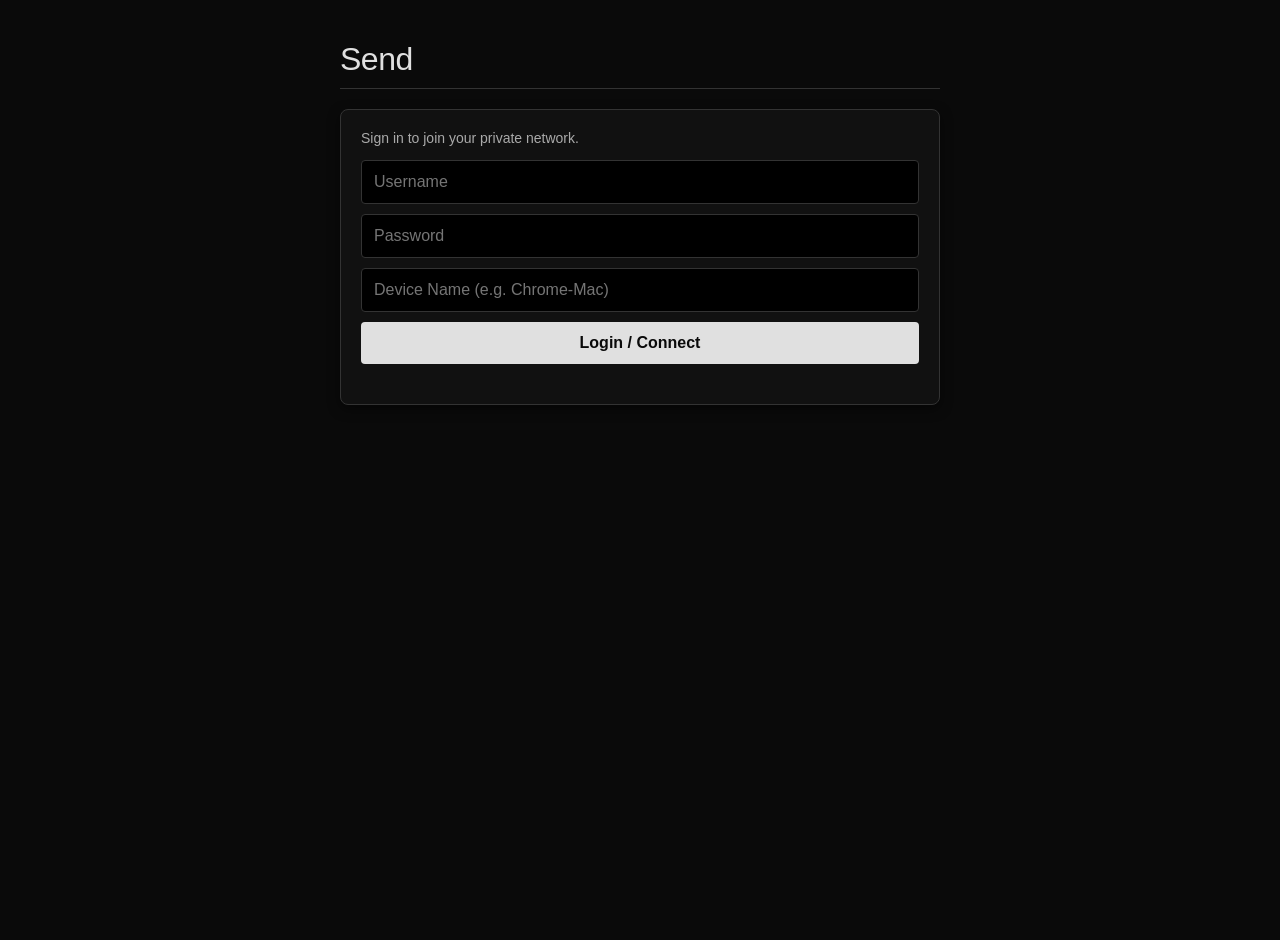
<file: Client/Web/index.html>
<!DOCTYPE html>
<html lang="en">
<head>
    <meta charset="UTF-8">
    <meta name="viewport" content="width=device-width, initial-scale=1.0">
    <title>Send Web</title>
    <style>
        :root { --bg: #0a0a0a; --fg: #e0e0e0; --accent: #ffffff; --border: #333; }
        body { font-family: -apple-system, BlinkMacSystemFont, "Segoe UI", Roboto, Helvetica, Arial, sans-serif; background: var(--bg); color: var(--fg); margin: 0; padding: 20px; display: flex; flex-direction: column; align-items: center; min-height: 100vh; }
        .container { width: 100%; max-width: 600px; }
        h1 { font-weight: 400; letter-spacing: -0.5px; border-bottom: 1px solid var(--border); padding-bottom: 10px; margin-bottom: 20px; }
        .card { background: #111; border: 1px solid var(--border); border-radius: 8px; padding: 20px; margin-bottom: 20px; box-shadow: 0 4px 12px rgba(0,0,0,0.5); }
        input, button { padding: 12px; font-size: 16px; border-radius: 4px; border: 1px solid var(--border); background: #000; color: var(--fg); margin-bottom: 10px; width: 100%; box-sizing: border-box; }
        input:focus { outline: none; border-color: var(--accent); }
        button { background: var(--fg); color: var(--bg); font-weight: 600; cursor: pointer; transition: 0.2s; border: none; }
        button:hover { background: #fff; transform: translateY(-1px); }
        .hidden { display: none !important; }
        .device-item { padding: 15px; border: 1px solid var(--border); margin-bottom: 10px; border-radius: 6px; display: flex; justify-content: space-between; align-items: center; background: #0a0a0a; transition: border-color 0.2s; }
        .device-item:hover { border-color: var(--accent); }
        .device-info { display: flex; flex-direction: column; gap: 4px; }
        .device-name { font-weight: 600; font-size: 16px; }
        .device-meta { font-size: 12px; color: #888; }
        .badge { background: #333; padding: 2px 6px; border-radius: 4px; font-size: 11px; text-transform: uppercase; }
        .badge.you { background: var(--accent); color: var(--bg); font-weight: bold; }
        .send-btn { width: auto; margin: 0; padding: 8px 16px; font-size: 14px; }
        #status { font-family: monospace; font-size: 13px; color: #aaa; margin-top: 10px; white-space: pre-wrap; word-break: break-all; }
        .progress-bar { width: 100%; height: 4px; background: #222; margin-top: 10px; border-radius: 2px; overflow: hidden; }
        .progress-fill { width: 0%; height: 100%; background: var(--accent); transition: width 0.2s ease; }
    </style>
</head>
<body>

<div class="container">
    <h1>Send</h1>
    
    <div id="login-view" class="card">
        <p style="margin-top:0; color:#aaa; font-size:14px;">Sign in to join your private network.</p>
        <input type="text" id="username" placeholder="Username" autocomplete="username">
        <input type="password" id="password" placeholder="Password" autocomplete="current-password">
        <input type="text" id="device-name" placeholder="Device Name (e.g. Chrome-Mac)">
        <button onclick="login()">Login / Connect</button>
        <div id="login-error" style="color: #ff5555; font-size: 13px; margin-top: 10px;"></div>
    </div>

    <div id="app-view" class="hidden">
        <div class="card">
            <div style="display: flex; justify-content: space-between; align-items: center; margin-bottom: 15px;">
                <div style="font-weight: 500;">Network Devices</div>
                <div id="my-identity" style="font-size: 12px; color: #888;"></div>
            </div>
            <div id="device-list"></div>
        </div>
        
        <div class="card" id="transfer-card">
            <div style="font-size: 14px; margin-bottom: 8px; font-weight: 500;">Transfer Status</div>
            <div id="status">Waiting for transfers...</div>
            <div class="progress-bar"><div class="progress-fill" id="progress"></div></div>
            <input type="file" id="file-input" class="hidden">
        </div>
    </div>
</div>

<script>
    const API_BASE = window.location.origin;
    const WS_URL = API_BASE.replace('http', 'ws') + '/ws';
    const CHUNK_SIZE = 64 * 1024;
    const WEBRTC_CONFIG = { iceServers: [{ urls: "stun:stun.l.google.com:19302" }] };
    
    let session = localStorage.getItem('send_session') || '';
    let deviceName = localStorage.getItem('send_dev_name') || '';
    let ws = null;
    let myId = '';
    let myPrivIp = '127.0.0.1'; // Browser can't easily get private IP, fallback to 127

    // Set initial value
    if (deviceName) el('device-name').value = deviceName;
    
    // WebRTC State
    let peerConnections = {};
    let incomingChunks = {}; // For WS fallback
    let incomingMeta = {};
    let activeDataChannels = {};

    const el = (id) => document.getElementById(id);
    const log = (msg) => { el('status').innerText = msg; console.log(msg); };
    const progress = (pct) => el('progress').style.width = pct + '%';

    // Auto-login if session exists
    if (session && deviceName) {
        fetch(`${API_BASE}/api/check-session`, {
            method: 'POST',
            body: JSON.stringify({session})
        }).then(r => r.json()).then(d => {
            if (d.status === 'ok') initWS();
        }).catch(() => {});
    }

    async function login() {
        const u = el('username').value, p = el('password').value, dn = el('device-name').value;
        if (!dn) { el('login-error').innerText = "Please enter a device name."; return; }
        try {
            let res = await fetch(`${API_BASE}/api/login`, { method: 'POST', body: JSON.stringify({username: u, password: p}) });
            let data = await res.json();
            if (data.status === 'ok') {
                session = data.session;
                deviceName = dn;
                localStorage.setItem('send_session', session);
                localStorage.setItem('send_dev_name', deviceName);
                initWS();
            } else {
                el('login-error').innerText = "Login failed. Invalid credentials.";
            }
        } catch (e) {
            el('login-error').innerText = "Network error connecting to server.";
        }
    }

    function initWS() {
        el('login-view').classList.add('hidden');
        el('app-view').classList.remove('hidden');
        
        ws = new WebSocket(WS_URL);
        ws.onopen = () => {
            log("Connected to Signal Server");
            ws.send(JSON.stringify({ type: 'auth', session, device_type: 'web', device_name: deviceName, private_ip: myPrivIp }));
        };
        ws.onclose = () => { log("Disconnected. Reconnecting..."); setTimeout(initWS, 3000); };
        ws.onmessage = async (e) => {
            const msg = JSON.parse(e.data);
            if (msg.type === 'state') {
                myId = msg.you;
                el('my-identity').innerText = `You: ${myId}`;
                renderDevices(msg.devices);
            }
            else if (msg.type === 'webrtc_offer') handleWebRTCOffer(msg);
            else if (msg.type === 'webrtc_answer') peerConnections[msg.from]?.setRemoteDescription(new RTCSessionDescription({type:'answer', sdp:msg.sdp}));
            else if (msg.type === 'webrtc_ice') peerConnections[msg.from]?.addIceCandidate(new RTCIceCandidate({candidate:msg.candidate}));
            else if (msg.type === 'file_offer') handleWSFileOffer(msg);
            else if (msg.type === 'file_chunk') handleWSFileChunk(msg);
            else if (msg.type === 'file_done') handleWSFileDone(msg);
        };
    }

    function renderDevices(devices) {
        const container = el('device-list');
        container.innerHTML = '';
        if (Object.keys(devices).length === 0) {
            container.innerHTML = '<div style="color:#666; font-size:14px; padding:10px;">No devices connected.</div>';
            return;
        }
        
        for (const [id, info] of Object.entries(devices)) {
            const isYou = id === myId;
            const div = document.createElement('div');
            div.className = 'device-item';
            div.innerHTML = `
                <div class="device-info">
                    <div class="device-name">${id} ${isYou ? '<span class="badge you">You</span>' : ''}</div>
                    <div class="device-meta"><span class="badge">${info.device_type}</span> ${info.ip}</div>
                </div>
                ${!isYou ? `<button class="send-btn" onclick="selectFile('${id}')">Send File</button>` : ''}
            `;
            container.appendChild(div);
        }
    }

    let targetDev = '';
    function selectFile(id) {
        targetDev = id;
        el('file-input').click();
    }

    el('file-input').addEventListener('change', async (e) => {
        const file = e.target.files[0];
        if (!file) return;
        el('file-input').value = ''; // reset
        
        log(`Negotiating WebRTC with ${targetDev}...`);
        progress(0);
        
        // Attempt WebRTC
        const pc = new RTCPeerConnection(WEBRTC_CONFIG);
        peerConnections[targetDev] = pc;
        
        let connected = false;
        const dc = pc.createDataChannel("file");
        dc.binaryType = "arraybuffer";
        
        pc.onicecandidate = e => {
            if (e.candidate) ws.send(JSON.stringify({ type: 'webrtc_ice', to: targetDev, candidate: e.candidate.candidate }));
        };
        
        dc.onopen = async () => {
            connected = true;
            log(`Direct WebRTC: Sending ${file.name}...`);
            const buffer = await file.arrayBuffer();
            let offset = 0;
            
            // Chunked sending to avoid browser buffer overflow
            const sendChunk = () => {
                while (offset < buffer.byteLength) {
                    if (dc.bufferedAmount > 1024 * 1024) {
                        setTimeout(sendChunk, 50); // wait for buffer to drain
                        return;
                    }
                    const chunk = buffer.slice(offset, offset + CHUNK_SIZE);
                    dc.send(chunk);
                    offset += chunk.byteLength;
                    progress((offset / buffer.byteLength) * 100);
                }
                setTimeout(() => { dc.send("DONE"); log(`✓ Sent ${file.name} (Direct WebRTC)`); }, 500);
            };
            sendChunk();
        };
        
        const offer = await pc.createOffer();
        await pc.setLocalDescription(offer);
        ws.send(JSON.stringify({ type: 'webrtc_offer', to: targetDev, sdp: offer.sdp, filename: file.name, size: file.size }));
        
        // Fallback timeout
        setTimeout(async () => {
            if (!connected) {
                log(`WebRTC Timeout. Falling back to Server Relay for ${file.name}...`);
                pc.close();
                delete peerConnections[targetDev];
                sendViaWS(file, targetDev);
            }
        }, 5000);
    });

    // Receive WebRTC
    async function handleWebRTCOffer(msg) {
        log(`WebRTC offer from ${msg.from} for ${msg.filename}`);
        const pc = new RTCPeerConnection(WEBRTC_CONFIG);
        peerConnections[msg.from] = pc;
        
        let receivedBuffers = [];
        let receivedSize = 0;
        
        pc.onicecandidate = e => {
            if (e.candidate) ws.send(JSON.stringify({ type: 'webrtc_ice', to: msg.from, candidate: e.candidate.candidate }));
        };
        
        pc.ondatachannel = e => {
            const dc = e.channel;
            dc.binaryType = "arraybuffer";
            dc.onmessage = evt => {
                if (typeof evt.data === 'string' && evt.data === "DONE") {
                    log(`✓ Saved ${msg.filename} (Direct WebRTC)`);
                    downloadBlob(new Blob(receivedBuffers), msg.filename);
                    progress(100);
                } else {
                    receivedBuffers.push(evt.data);
                    receivedSize += evt.data.byteLength;
                    progress((receivedSize / msg.size) * 100);
                    log(`Receiving via WebRTC: ${msg.filename}`);
                }
            };
        };
        
        await pc.setRemoteDescription(new RTCSessionDescription({type: 'offer', sdp: msg.sdp}));
        const answer = await pc.createAnswer();
        await pc.setLocalDescription(answer);
        ws.send(JSON.stringify({ type: 'webrtc_answer', to: msg.from, sdp: answer.sdp }));
    }

    // WS Fallback Sender
    async function sendViaWS(file, to) {
        progress(0);
        const buffer = await file.arrayBuffer();
        const total = Math.ceil(buffer.byteLength / CHUNK_SIZE);
        ws.send(JSON.stringify({ type: 'file_offer', to, filename: file.name, size: file.size }));
        
        let i = 0;
        const sendWSChunk = () => {
            if (i >= total) {
                ws.send(JSON.stringify({ type: 'file_done', to, filename: file.name, totalChunks: total }));
                log(`✓ Sent ${file.name} (Server Relay)`);
                return;
            }
            const chunk = buffer.slice(i * CHUNK_SIZE, (i + 1) * CHUNK_SIZE);
            const b64 = arrayBufferToBase64(chunk);
            ws.send(JSON.stringify({ type: 'file_chunk', to, index: i, data: b64 }));
            i++;
            progress((i / total) * 100);
            
            // Small delay to prevent WS buffer overflow on server
            setTimeout(sendWSChunk, 5); 
        };
        sendWSChunk();
    }

    // WS Fallback Receiver
    function handleWSFileOffer(msg) {
        incomingChunks[msg.from] = new Array(Math.ceil(msg.size / CHUNK_SIZE));
        incomingMeta[msg.from] = { name: msg.filename, size: msg.size, done: 0 };
        log(`Incoming via Server Relay: ${msg.filename}`);
        progress(0);
    }
    
    function handleWSFileChunk(msg) {
        const meta = incomingMeta[msg.from];
        if (meta && incomingChunks[msg.from]) {
            incomingChunks[msg.from][msg.index] = base64ToArrayBuffer(msg.data);
            meta.done++;
            progress((meta.done / incomingChunks[msg.from].length) * 100);
        }
    }
    
    function handleWSFileDone(msg) {
        const chunks = incomingChunks[msg.from];
        const name = incomingMeta[msg.from].name;
        if (chunks) {
            downloadBlob(new Blob(chunks), name);
            log(`✓ Saved ${name} (Server Relay)`);
            delete incomingChunks[msg.from];
            delete incomingMeta[msg.from];
            progress(100);
        }
    }

    // Utils
    function downloadBlob(blob, name) {
        const url = URL.createObjectURL(blob);
        const a = document.createElement('a');
        a.href = url;
        a.download = name;
        a.click();
        URL.revokeObjectURL(url);
    }
    
    function arrayBufferToBase64(buffer) {
        let binary = '';
        const bytes = new Uint8Array(buffer);
        for (let i = 0; i < bytes.byteLength; i++) {
            binary += String.fromCharCode(bytes[i]);
        }
        return window.btoa(binary);
    }
    
    function base64ToArrayBuffer(base64) {
        const binary_string = window.atob(base64);
        const len = binary_string.length;
        const bytes = new Uint8Array(len);
        for (let i = 0; i < len; i++) {
            bytes[i] = binary_string.charCodeAt(i);
        }
        return bytes.buffer;
    }
</script>
</body>
</html>
</file>
